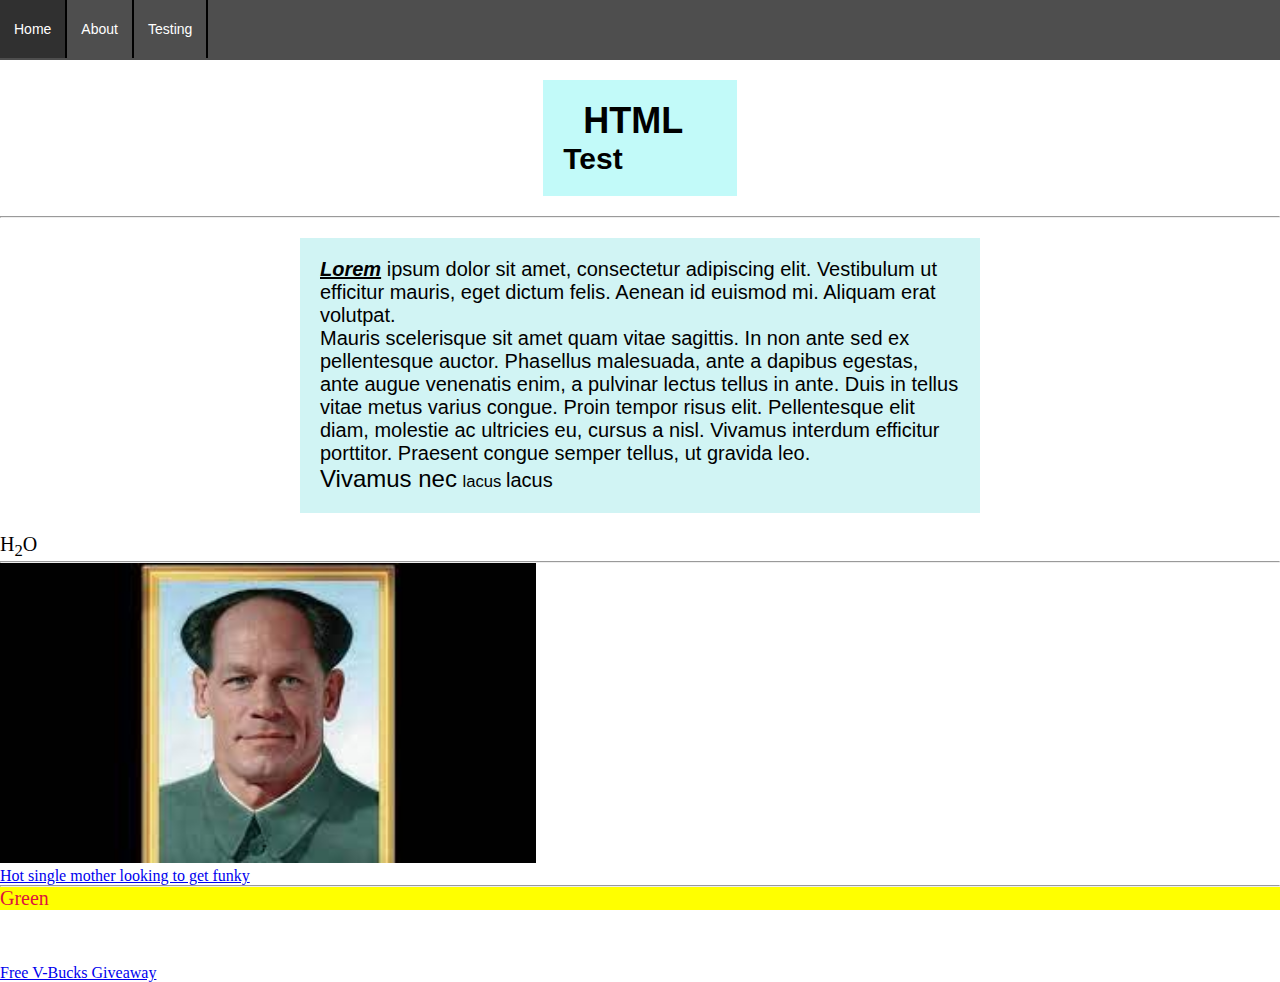
<file: index.html>
<!DOCTYPE html>
<html>
<head>
    <title>Best website in the world</title>
    <meta name="description" content = "Website for people">
    <meta charset="UTF-8">
</head>
    <link rel="stylesheet" type ="text/css" href="style.css">
    <style type="text/css">
        body {
            background-image:url(https://images2.alphacoders.com/941/thumb-1920-941898.jpg);
            background-size:cover;
            background-attachment: fixed;
        }
        .contentHeader {
            background:rgba(  173, 248, 247,0.75  );
            width:12%;
            padding:20px;
            margin: 20px auto;
            font-family:Arial;
        }
        .contentmain{
            background:rgba( 197, 241, 241,0.8 );
            width:50%;
            padding:20px;
            margin:20px auto;
            font-family:Arial;
        }
    
        h1{
            font-size:30px;
            color:black;
        }
        p{
            font-size:20px;
            color:black;
        }

    </style>




<body>
<nav>
    <ul>
        <li><a href="#">Home</a></li>
        <li><a href="#">About</a></li>
        
        <li><a href="#">Testing</a>
            <ul>
                <li><a href="testing.html">Draggable</a></li>
                <li><a href="testing2.html">Button test</a></li>
                <li><a href="#">Placeholder</a></li>
            </ul>
        </li>
    </ul>
</nav>
    <div class ="contentHeader"><h1> <big>&nbsp&nbspHTML</big> Test</h1></div>   <!--Header, h6 is smallest-->
        
        <hr/>
    <div class ="contentmain" ><p><b><i><u>Lorem</u></i></b> ipsum dolor sit amet, consectetur adipiscing elit. Vestibulum ut efficitur mauris, eget dictum felis. Aenean id euismod mi. Aliquam erat volutpat.</p> <!--Regular paragraph-->
        <p>Mauris scelerisque sit amet quam vitae sagittis. In non ante sed ex pellentesque auctor. Phasellus malesuada, ante a dapibus egestas, ante augue venenatis enim, a pulvinar lectus tellus in ante. Duis in tellus vitae metus varius congue. Proin tempor risus elit. Pellentesque elit diam, molestie ac ultricies eu, cursus a nisl. Vivamus interdum efficitur porttitor. Praesent congue semper tellus, ut gravida leo.</p>
        <p><big>Vivamus nec</big> <small>lacus </small>lacus</p></div>
    
    <p>H<sub>2</sub>O</p>
    
    <hr/>
    <!---------------------------------------------------------------->
   
    <img src="index.jpg" alt="our lord and saviour" height="300" />
    <div>
        <a href="https://steamcommunity.com/id/Ozzymand/">Hot single mother looking to get funky</a>
    </div>
    <hr/>
    <p style="color:crimson; background-color:yellow ;">Green</p>
    <br>
    <br>
    <br>
    <a href="page2.html">Free V-Bucks Giveaway</a>
    
</body>
</html>
</file>
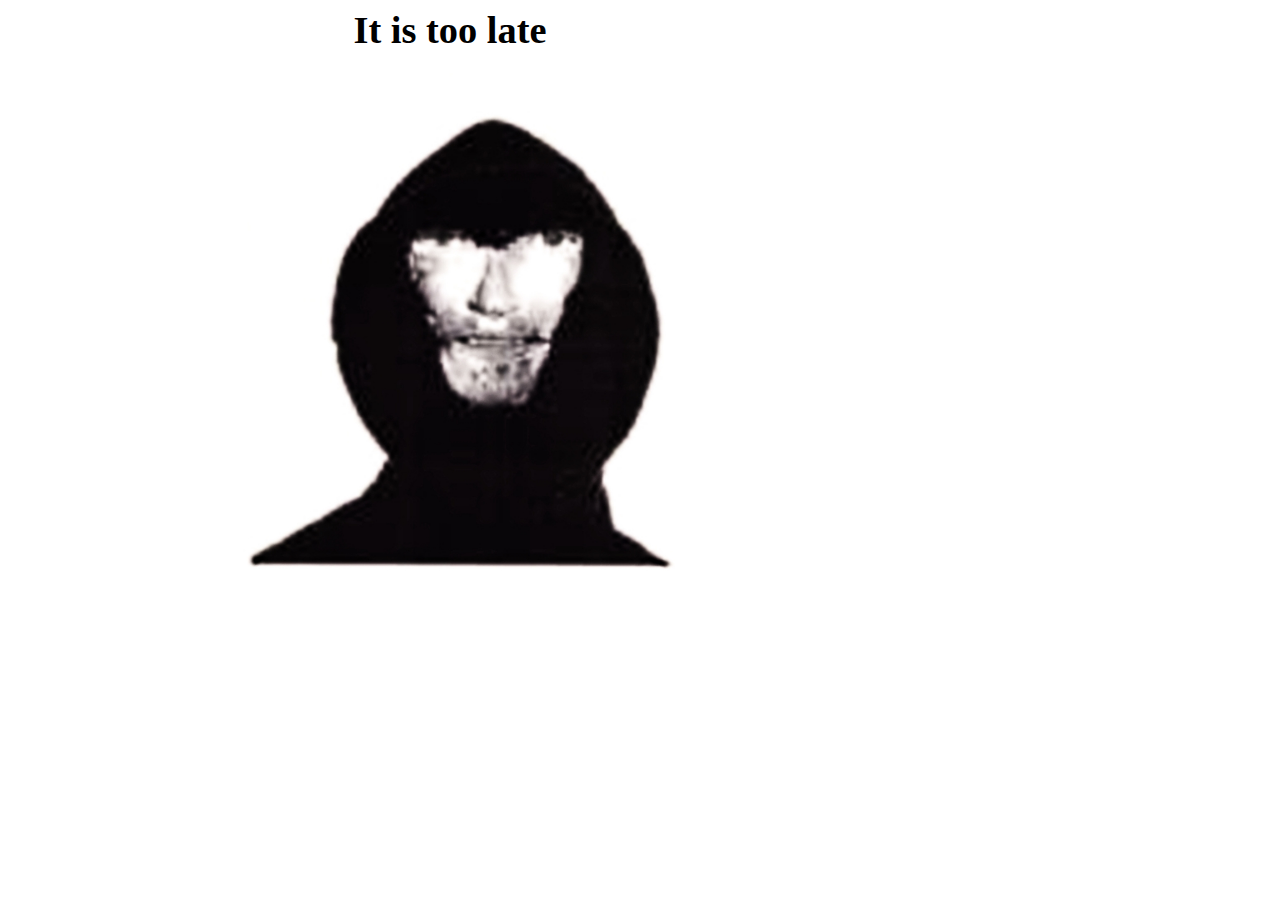
<file: page3.html>
<html>
<head>
    <title>There is no escape</title>
    <meta name="description" content = "it is too late">
    <meta charset="UTH-8">
</head>

<body>
<h1><big>&emsp;&emsp;&emsp;&emsp;&emsp;&emsp;&emsp;&emsp;&emsp;It is too late</big></h1>
<img src="cover1.jpg" alt="intruder" height="500" />
</body>
</html>
</file>
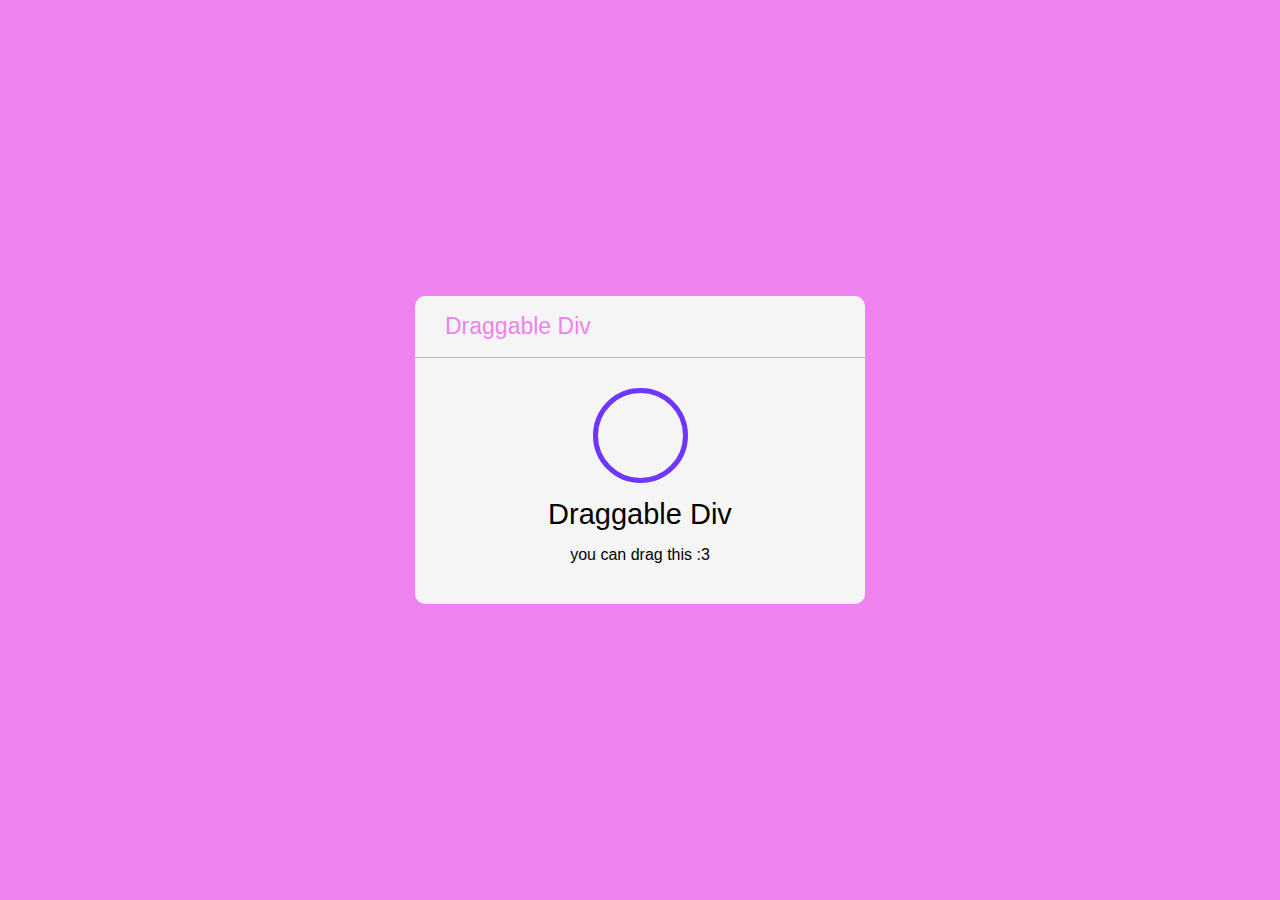
<file: testing.html>
<!DOCTYPE html>
<html>
<head>
    <title>Testing</title>
    <meta name="description" content = "testing">
    <meta charset="UTF-8">
    <link rel="stylesheet" type ="text/css" href="style.css">
    
</head>

<body id="test1">

    
    <div class="wrapper">
        <header>Draggable Div</header>
        <div class="content">
          <div class="icon"><i class='bx bx-move'></i></div>
          <div class="title">Draggable Div</div>
          <p>you can drag this :3</p>
        </div>
      </div>
      <script src="main.js"></script>

</body>
</html>
</file>
<file: style.css>
*{
    margin:0;
    padding: 0;
}
nav {
    width: 100%;
    height: 60px;
    background-color: rgba(59, 59, 59,0.9);
}
nav p{
    font-family: Arial;
    color: #ffff;
    font-size: 24px;
    line-height: 55px;
    float:left;
    padding:0px 20px;
}
nav ul{
    float:left;
}
nav ul li{
    float:left;
    list-style: none;
    position: relative;
}

nav ul li a{
    display: block;
    font-family: arial;
    color:#ffff;
    font-size: 14px;
    padding: 21px 14px;
    border-right:2px solid black;
    text-decoration: none;
}
nav ul li ul{
    display: none;

    position: absolute;
    background-color: rgba(59, 59, 59,0.96);
    border-radius: 0px 0px 4px 4px;
}
nav ul li:hover ul{
    display: block;
    
}
nav ul li ul li {
    width: 120px;
    border-radius: 4px;
 }
nav ul li ul li a{
    padding: 12px 14px;
 }

nav ul li a:hover{
    background-color:rgba(24, 24, 24,0.55);
    max-width: 54px;
}


nav ul li ul li a:hover{
    background-color:rgba(24, 24, 24,0.55);
    max-width: 120px;
    border-radius: 4px;
}


#test1 *{
    margin: 0;
    padding: 0;
    box-sizing: border-box;
    font-family: Arial;

}
#test1 {
    background:violet;
}

#test1 ::selection{
    color: #ffff;
    background: violet;
}
#test1 .wrapper{
    position:absolute;
    top:50%;
    left:50%;
    width: 450px;
    background: whitesmoke;
    border-radius: 10px;
    transform:translate(-50%, -50%)
}
#test1 .wrapper header{
    color:violet;
    font-size:23px;
    font-weight:500;
    padding: 17px 30px;
    border-bottom:1px solid #bfbfbf;
}
#test1 .wrapper header.active {
    cursor:move;
    user-select:none;
}
#test1 .wrapper .content{
    display:flex;
    padding: 30px 30px 40px 30px;
    align-items: center;
    flex-direction: column;
    justify-content: center;
}
#test1 .content .icon{
    height: 95px;
    width: 95px;
    border-radius: 50%;
    border: 5px solid #6F36FF;
    display: flex;
    align-items: center;
    justify-content: center;
  }
#test1 .content .icon i{
    color: #6F36FF;
    font-size: 60px;
  }
#test1 .content .title{
    margin: 15px 0;
    font-size: 29px;
    font-weight: 500;
}
#test1 .content p{
    font-size:16px;
    text-align:center;
}
</file>
